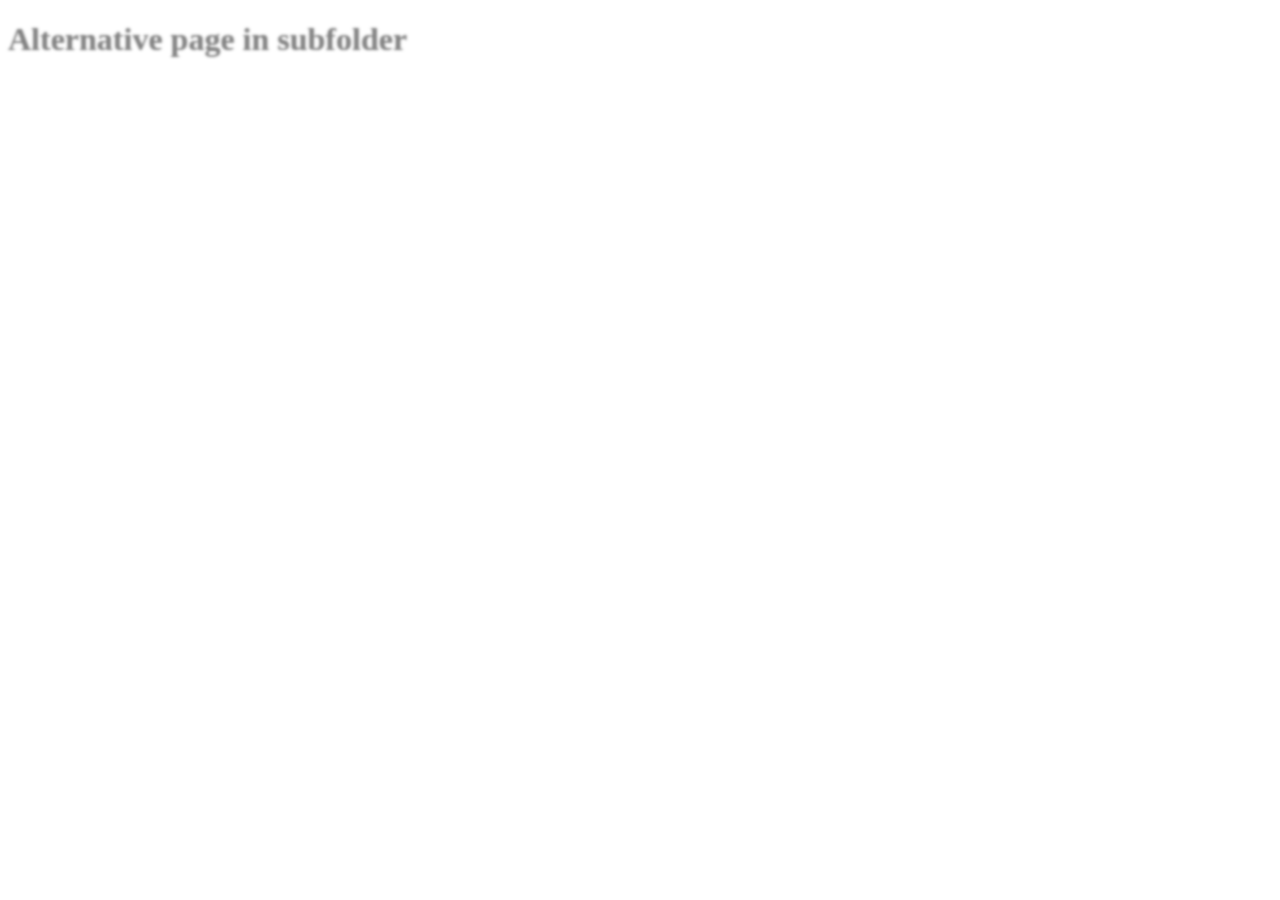
<file: index.html>
<!DOCTYPE html>
<html lang="en">
<head>
    <meta charset="UTF-8">
    <meta http-equiv="X-UA-Compatible" content="IE=edge">
    <meta name="viewport" content="width=device-width, initial-scale=1.0">
    <!--link rel="stylesheet" href="css/styles.css"-->
    <meta http-equiv="refresh" content="0; url=subfolder/alternative.html" />
    <title>Test page for pages</title>
</head>
<body>
    <h1 class="fancy">Just a test page</h1>
    <h2 class="fancy">Should redirect to alternative page in subfolder</h2>
</body>
</html>
</file>
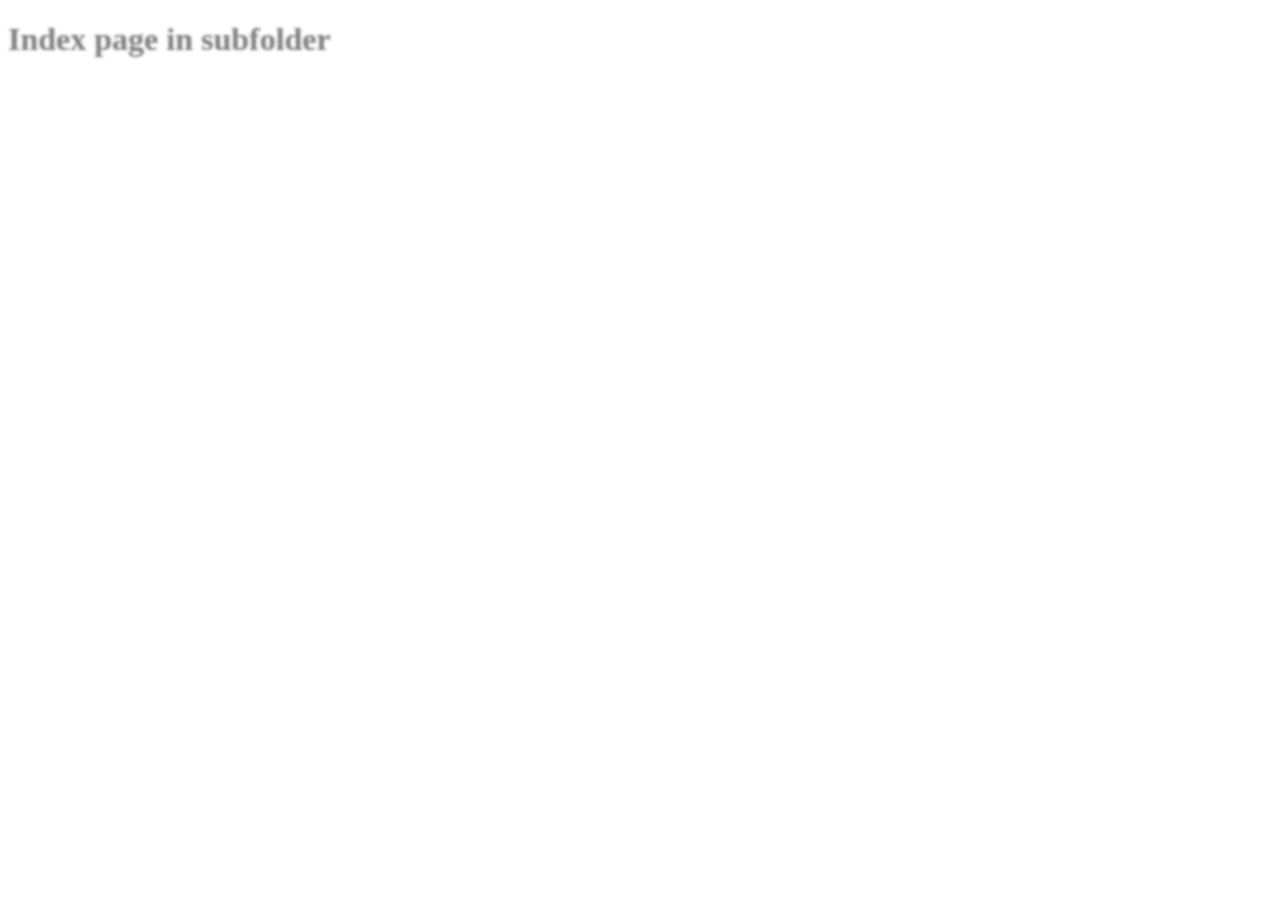
<file: subfolder/index.html>
<!DOCTYPE html>
<html lang="en">
<head>
    <meta charset="UTF-8">
    <meta http-equiv="X-UA-Compatible" content="IE=edge">
    <meta name="viewport" content="width=device-width, initial-scale=1.0">
    <link rel="stylesheet" href="css/sub-styles.css">
    <title>Index in subfolder</title>
</head>
<body>
    <h1 class="fancy">Index page in subfolder</h1>
</body>
</html>
</file>
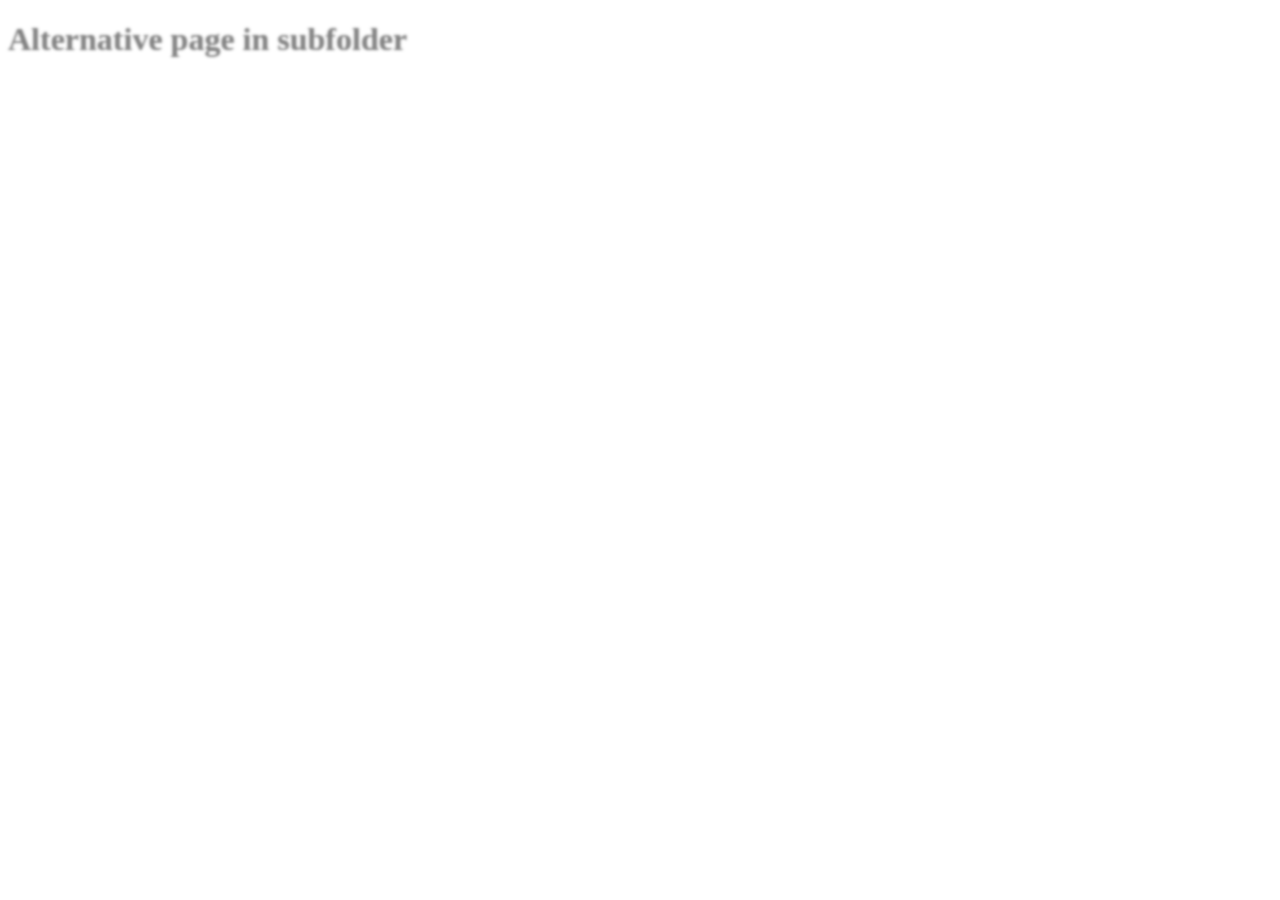
<file: subfolder/alternative.html>
<!DOCTYPE html>
<html lang="en">
<head>
    <meta charset="UTF-8">
    <meta http-equiv="X-UA-Compatible" content="IE=edge">
    <meta name="viewport" content="width=device-width, initial-scale=1.0">
    <link rel="stylesheet" href="css/sub-styles.css">
    <title>Alternative in subfolder</title>
</head>
<body>
    <h1 class="fancy">Alternative page in subfolder</h1>
</body>
</html>
</file>
<file: subfolder/css/sub-styles.css>
.fancy {
    color: transparent;
    text-shadow: 0 0 3px rgba(0,0,0,0.5);
}
</file>
